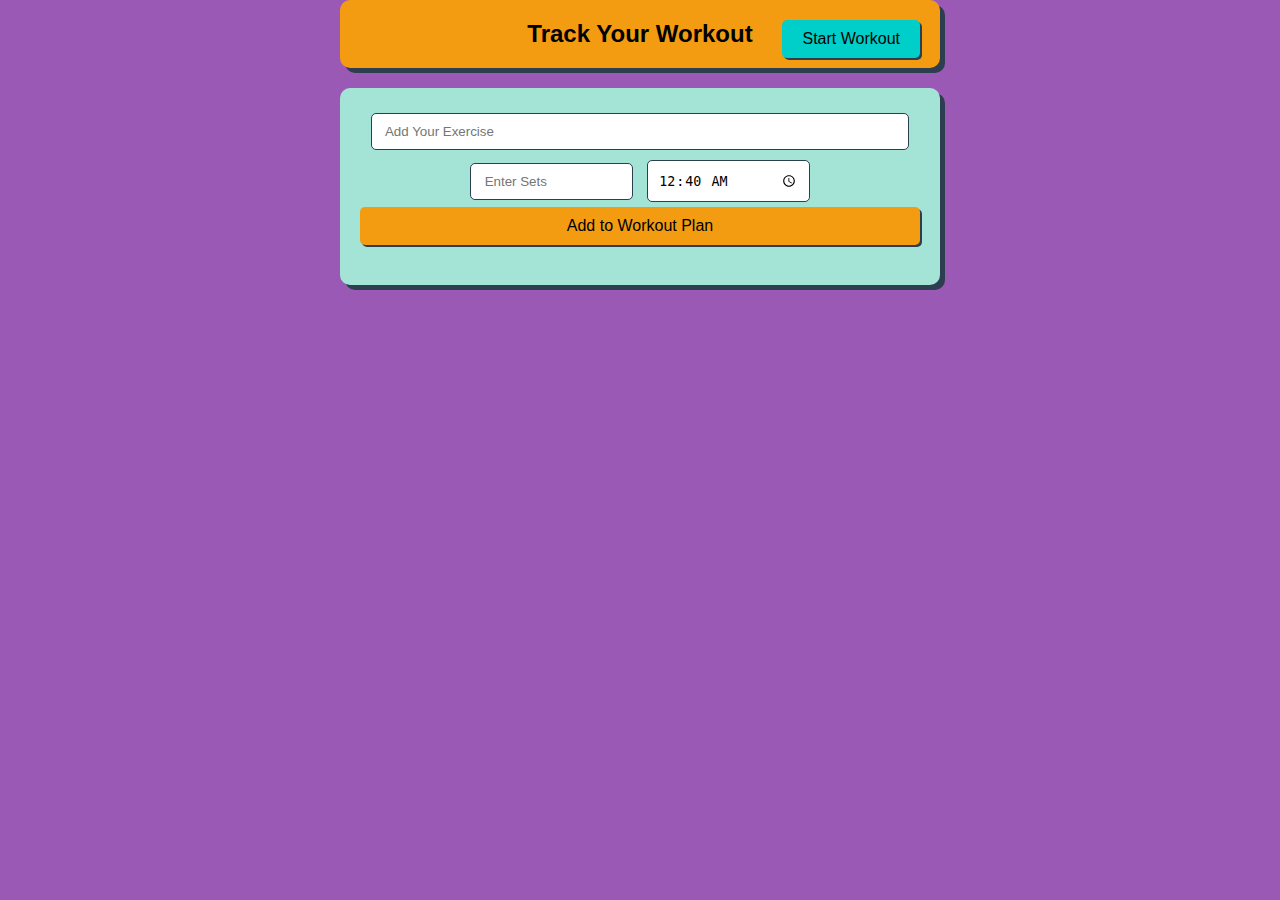
<file: index.html>
<!DOCTYPE html>
<html lang="en">

<head>
    <meta charset="UTF-8">
    <meta name="viewport" content="width=device-width, initial-scale=1.0">
    <link rel="stylesheet" href="./css/index.css">
    <title>Workout Tracker</title>


</head>

<body>
    <div class="main-container">
        <div class="home">
            <div class="head">
                <h1>Track Your Workout </h1>
                <Button id="startWorkoutBtn">Start Workout <i class="fa-solid fa-circle-chevron-right"></i></Button>
            </div>

            <div class="list-container">
                <div class="container"></div>
                <div class="main">
                    <input id="workout" type="text" placeholder=" Add Your Exercise">
                    <input id="reps" type="number" placeholder=" Enter Sets">
                    <input id="timeLimit" type="time" placeholder=" Specify Time Limit" value="00:40">
                    <button id="addWorkoutBtn">Add to Workout Plan</button>
                </div>
                <ul class="table">
                </ul>

            </div>
        </div>
    </div>
    </div>
</body>
<script src="./js/index.js"></script>

</html>
</file>
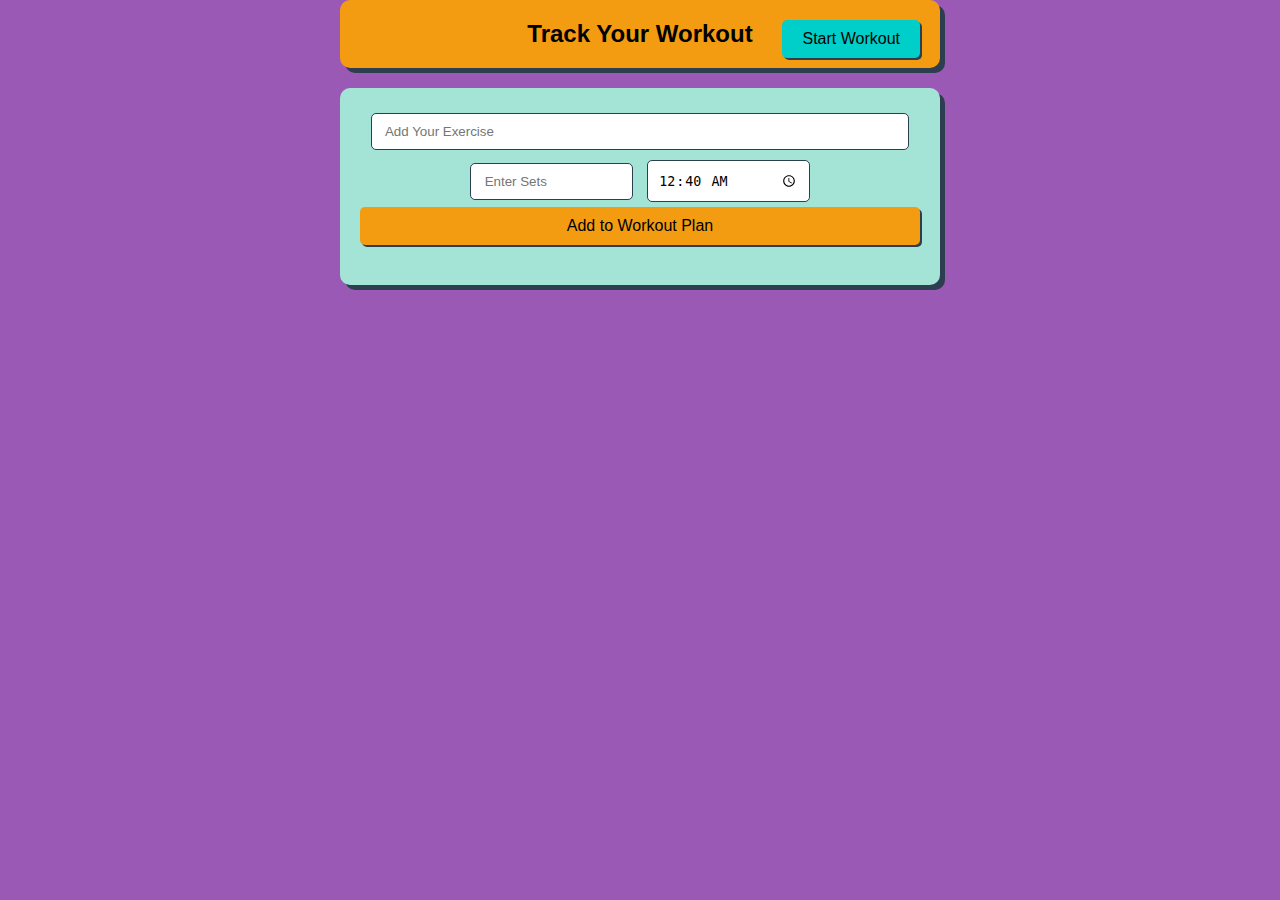
<file: workout.html>
<!DOCTYPE html>
<html lang="en">

<head>
    <meta charset="UTF-8">
    <meta name="viewport" content="width=device-width, initial-scale=1.0">
    <link rel="stylesheet" href="./css/workout.css">
    <title>timer</title>


</head>

<body>
    <div class="main-conatiner">
        <div class="container-workout">
            <div class="title" style="display: flex; justify-content: space-between; align-items: center;">
                <h1>Start Your Workout</h1>
                <button id="quitExercise">End Session <i class="fa-solid fa-circle-chevron-right"></i></button>
            </div>

            <div class="current-workout">
                <h3 id="currentExercise">Session Begins in</h3>
                <div class="timeBox">
                    <div class="left">
                        <p id="timer"></p>
                        <button id="endExerciseBtn" disabled>Exercise Done <i
                                class="fa-solid fa-circle-chevron-right"></i></button>
                    </div>
                    <div class="right">

                    </div>
                </div>

            </div>
        </div>
    </div>
    <script src="./js/workout.js"></script>
</body>






</html>
</file>
<file: css/index.css>
body {
  background-color: #9b59b6;
  font-family: Arial, sans-serif;
  margin: 0;
  padding: 0;
  display: flex;
  justify-content: center;
  
  min-height: 100vh;
}

.main-container {
  text-align: center;
  width: 90%;
  max-width: 600px;
}

.head {
  background-color: #f39c12;
  padding: 20px;
  border-radius: 10px;
  box-shadow: 5px 5px 0 #2c3e50;
  display: inline-block;
  position: relative;
  width: 100%;
  box-sizing: border-box;
}

.head h1 {
  margin: 0;
  font-size: 24px;
  color: #000;
}

.head button {
  background-color: #00cec9;
  border: none;
  padding: 10px 20px;
  border-radius: 5px;
  font-size: 16px;
  cursor: pointer;
  position: absolute;
  right: 20px;
  top: 20px;
  box-shadow: 2px 2px 0 #2c3e50;
}

.head button:hover {
  background-color: #00b894;
}

.list-container {
  background-color: #a3e4d7;
  padding: 20px;
  border-radius: 10px;
  box-shadow: 5px 5px 0 #2c3e50;
  margin-top: 20px;
  display: inline-block;
  width: 100%;
  box-sizing: border-box;
}

.main input[type="text"], .main input[type="number"], .main input[type="time"] {
  padding: 10px;
  margin: 5px;
  border: 1px solid #2c3e50;
  border-radius: 5px;
  width: calc(100% - 22px);
  box-sizing: border-box;
}

.main input[type="number"], .main input[type="time"] {
  width: calc(33% - 22px);
  box-sizing: border-box;
}

.main button {
  background-color: #f39c12;
  border: none;
  padding: 10px 20px;
  border-radius: 5px;
  font-size: 16px;
  cursor: pointer;
  box-shadow: 2px 2px 0 #2c3e50;
  width: 100%;
  box-sizing: border-box;
}

.main button:hover {
  background-color: #e67e22;
}

.table {
  margin-top: 20px;
  list-style-type: none;
  padding: 0;
}

.tableRow {
  background-color: #a3e4d7;
  padding: 10px;
  border-radius: 5px;
  box-shadow: 2px 2px 0 #2c3e50;
  margin-bottom: 10px;
  display: flex;
  justify-content: space-between;
  align-items: center;
  flex-wrap: wrap;
}

.tableRow .col {
  flex: 1;
  min-width: 100px;
  box-sizing: border-box;
}

.tableRow .col-1 {
  text-align: left;
}

.tableRow .col-3 {
  text-align: center;
}

.tableRow .col-4 {
  text-align: right;
}

.tableRow .deleteBtn {
  background: none;
  border: none;
  color: #e74c3c;
  cursor: pointer;
}

@media (max-width: 600px) {
  .head button {
      position: static;
      margin-top: 10px;
  }

  .main input[type="number"], .main input[type="time"] {
      width: calc(50% - 22px);
  }

  .tableRow .col {
      min-width: 80px;
  }
}

@media (max-width: 400px) {
  .head h1 {
      font-size: 18px;
  }

  .head button {
      padding: 5px 10px;
      font-size: 14px;
  }

  .main input[type="text"], .main input[type="number"], .main input[type="time"] {
      padding: 5px;
      margin: 3px;
  }

  .main input[type="number"], .main input[type="time"] {
      width: calc(50% - 16px);
  }

  .main button {
      padding: 5px 10px;
      font-size: 14px;
  }

  .tableRow {
      padding: 5px;
  }

  .tableRow .col {
      min-width: 60px;
  }
}

@media (max-width: 200px) {
  .head h1 {
      font-size: 14px;
  }

  .head button {
      padding: 3px 5px;
      font-size: 12px;
  }

  .main input[type="text"], .main input[type="number"], .main input[type="time"] {
      padding: 3px;
      margin: 2px;
  }

  .main input[type="number"], .main input[type="time"] {
      width: calc(100% - 10px);
  }

  .main button {
      padding: 3px 5px;
      font-size: 12px;
  }

  .tableRow {
      padding: 3px;
  }

  .tableRow .col {
      min-width: 50px;
  }
}
</file>
<file: css/workout.css>
body {
    font-family: 'Arial', sans-serif;
    background-color: #F5F5F7;
    margin: 0;
    /* display: flex;
    justify-content: center;
    align-items: center; */
    height: 100vh;
    width: 100%;
}

.main-container {
    text-align: center;
}

h1, h3 {
    color: #705C53;
    margin: 0;
}

h1 {
    font-size: 3rem;
    font-weight: bold;
}

h3 {
    font-size: 2rem;
    margin: 30px;
    padding: 10px;
}

#timer {
    font-size: 5rem;
    color: #705C53;
    margin: 0;
    animation: pulse 1s infinite ease-in-out;
}

button {
    background-color: #B7B7B7;
    color: #705C53;
    border: none;
    padding: 10px 20px;
    font-size: 1rem;
    cursor: pointer;
    border-radius: 5px;
    transition: transform 0.3s ease;
    margin: 10px;
}

button:hover {
    transform: scale(1.1);
}

button:disabled {
    background-color: #EDDFE0;
    cursor: not-allowed;
}

#quitExercise {
    background-color: #705C53;
    color: #ffffff;
    padding: 10px 20px;
    border-radius: 5px;
    font-size: 1.1rem;
    border: none;
    cursor: pointer;
    transition: transform 0.3s ease;
}

#quitExercise:hover {
    transform: scale(1.1);
}

.container-workout {
    background-color: #ffffff;
    padding: 30px;
    border-radius: 20px;
    box-shadow: 0px 5px 15px rgba(0, 0, 0, 0.3);
    height: 100vh;
    text-align: center;
}

.timeBox {
    display: flex;
    justify-content: center;
    align-items: center;
    margin-bottom: 20px;
}

.left {
    flex-grow: 1;
}

#endExerciseBtn {
    background-color: #B7B7B7;
    color: #705C53;
    padding: 10px;
    border-radius: 5px;
    font-size: 1rem;
    border: none;
    cursor: pointer;
    transition: transform 0.3s ease;
}

#endExerciseBtn:hover {
    transform: scale(1.1);
}

#endExerciseBtn:disabled {
    background-color: #EDDFE0;
}

#timer {
    font-size: 4rem;
    font-weight: bold;
    color: #705C53;
}

.right {
    margin-left: 20px;
}

input[type="checkbox"] {
    position: relative;
    appearance: none;
    width: 40px;
    height: 20px;
    background-color: #B7B7B7;
    border-radius: 10px;
    outline: none;
    cursor: pointer;
    transition: background-color 0.2s;
}

input[type="checkbox"]:checked {
    background-color: #705C53;
}

input[type="checkbox"]::before {
    content: '';
    position: absolute;
    top: 2px;
    left: 2px;
    width: 16px;
    height: 16px;
    background-color: #ffffff;
    border-radius: 50%;
    transition: transform 0.2s;
}

input[type="checkbox"]:checked::before {
    transform: translateX(20px);
}

label {
    color: #705C53;
    font-weight: bold;
    font-size: 1rem;
}

@keyframes pulse {
    0% {
        transform: scale(1);
    }
    50% {
        transform: scale(1.05);
    }
    100% {
        transform: scale(1);
    }
}
</file>
